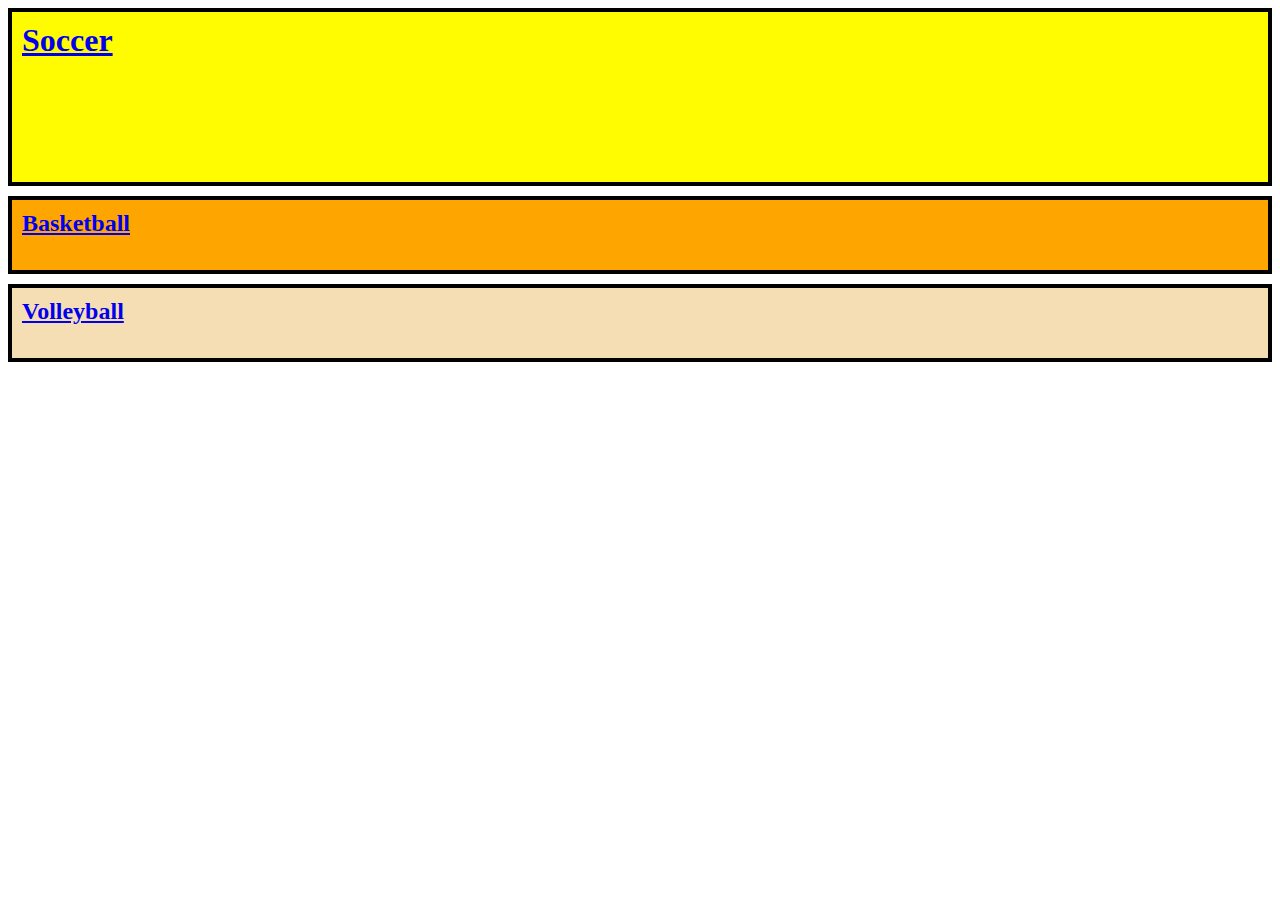
<file: index.html>
<!DOCTYPE html>
<html>

<head>
  <title>
    Index
  </title>
  <link rel="stylesheet" href="mainsports.style.css">

</head>

<body>

  <div class="contaner-1 mrz" style="background-color: rgb(255, 251, 0);height: 170px;">
    <h1 style="margin: 10px ; color: red;">
      <a href="Soccer.html">Soccer</a>
    </h1>
  </div>
  <div class="contaner-2 mrz">

    <h2 style="color:black; margin: 10px;">
      <a href="Basketball.html">Basketball</a>
    </h2>
  </div>

  <div class="contaner-3 mrz">
    <h2 style="color: white; margin: 10px;">
      <a href="Volleyball.html">Volleyball</a>
    </h2>
  </div>



  <script>

    var containers = document.getElementsByClassName(" mrz");

    // array JS
    var arrayContainer = [];


    // object JS
    var objectContainer = {};

    // String type JS
    var varStr1 = "hello";


    // String type JS
    var varInt1 = 1;


    // Char type JS
    var varChar1 = 'h';



    /// Print in Console
    console.log(containers);
    console.log(arrayContainer);
    console.log(objectContainer);
    console.log(varStr1);
    console.log(varInt1);
    console.log(varChar1);



    // a=26 b=50 c=62
    var a = 26;
    var b = 50;
    var c = 62;



    //1

    //2

    //3




    //4
    console.log(a);








    // +   -   *    /
    console.log(10 * 2);



    // 
    console.log(containers[0]);
    containers[0].onclick = function () {
      alert("Hello M R Z");
    };

  </script>

</body>

</html>
</file>
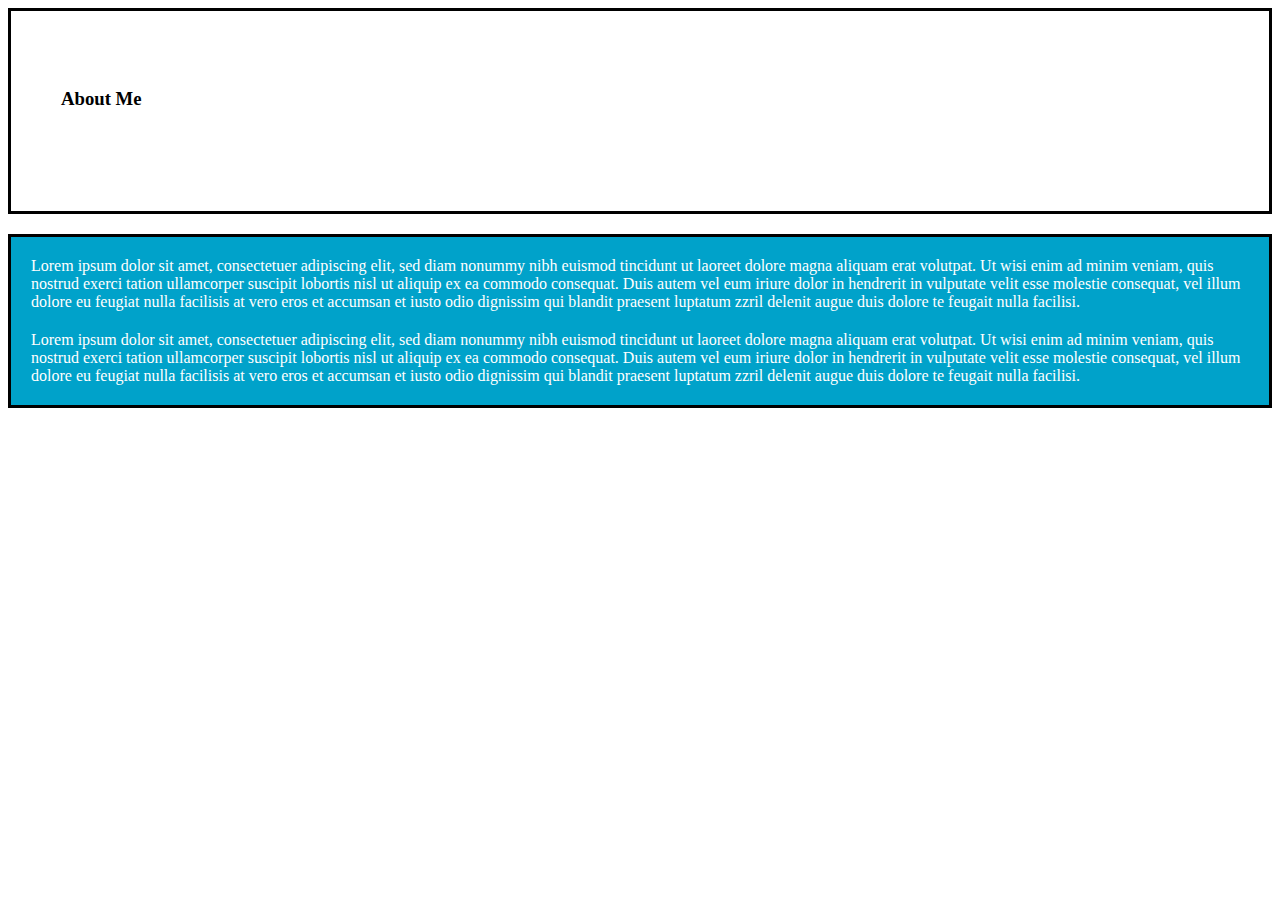
<file: aboutme.html>
<!DOCTYPE html>
<html>

<head>
    <title>about me</title>

</head>

<body>

    <div style="height:200px; border:black 3px solid;">
        <h3 style="margin-top: 77px;margin-left: 50px;">About Me</h3>
    </div>

    <div style="height:100%; border:black 3px solid; margin-top: 20px; background-color: rgb(0, 162, 202);color:white;">
        <p style="margin:20px;">
            Lorem ipsum dolor sit amet, consectetuer adipiscing elit, sed diam nonummy nibh euismod tincidunt ut laoreet
            dolore magna aliquam erat volutpat. Ut wisi enim ad minim veniam, quis nostrud exerci tation ullamcorper
            suscipit lobortis nisl ut aliquip ex ea commodo consequat. Duis autem vel eum iriure dolor in hendrerit in
            vulputate velit esse molestie consequat, vel illum dolore eu feugiat nulla facilisis at vero eros et
            accumsan et iusto odio dignissim qui blandit praesent luptatum zzril delenit augue duis dolore te feugait
            nulla facilisi.
        </p>
        <p style="margin:20px;">
            Lorem ipsum dolor sit amet, consectetuer adipiscing elit, sed diam nonummy nibh euismod tincidunt ut laoreet
            dolore magna aliquam erat volutpat. Ut wisi enim ad minim veniam, quis nostrud exerci tation ullamcorper
            suscipit lobortis nisl ut aliquip ex ea commodo consequat. Duis autem vel eum iriure dolor in hendrerit in
            vulputate velit esse molestie consequat, vel illum dolore eu feugiat nulla facilisis at vero eros et
            accumsan et iusto odio dignissim qui blandit praesent luptatum zzril delenit augue duis dolore te feugait
            nulla facilisi.
        </p>        
    </div>

</body>

</html>
</file>
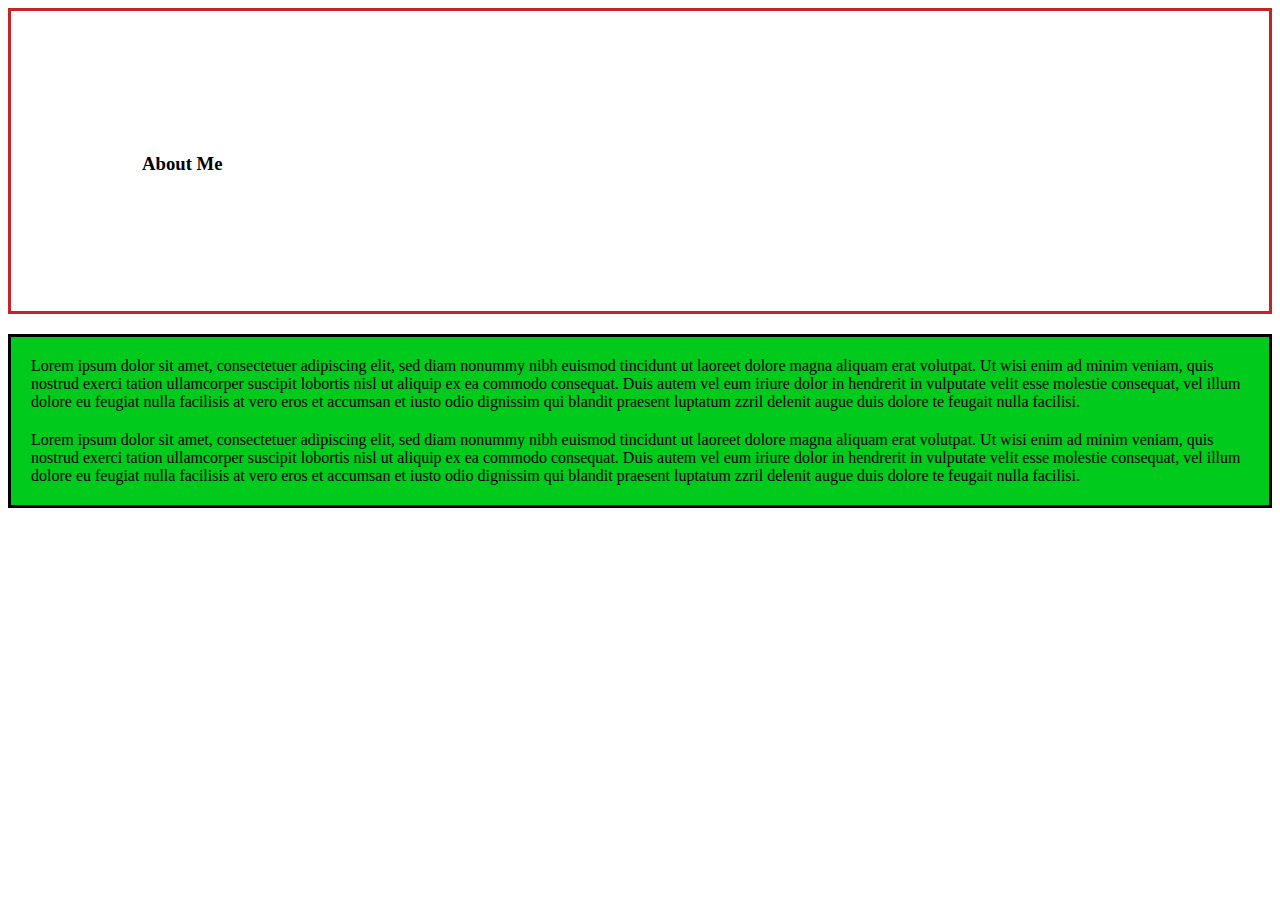
<file: aboutme1.html>
<!DOCTYPE html>
<html>

<head>
    <title>
        about me 1
    </title>

</head>

<body>

    <div style="height:300px; border:rgb(197, 36, 36) 3px solid;">
        <h3 style="margin-top: 142px; margin-left: 131px;">
            About Me
        </h3>
    </div>

    <div style="height:100%; border:black 3px solid; margin-top: 20px ; background-color: rgb(0, 202, 27); color:wrgb(0, 0, 0)">
        <p style="margin:20px;">
            Lorem ipsum dolor sit amet, consectetuer adipiscing elit, sed diam nonummy nibh euismod tincidunt ut laoreet
            dolore magna aliquam erat volutpat. Ut wisi enim ad minim veniam, quis nostrud exerci tation ullamcorper
            suscipit lobortis nisl ut aliquip ex ea commodo consequat. Duis autem vel eum iriure dolor in hendrerit in
            vulputate velit esse molestie consequat, vel illum dolore eu feugiat nulla facilisis at vero eros et
            accumsan et iusto odio dignissim qui blandit praesent luptatum zzril delenit augue duis dolore te feugait
            nulla facilisi.
        </p>
        <p style="margin:20px;">
            Lorem ipsum dolor sit amet, consectetuer adipiscing elit, sed diam nonummy nibh euismod tincidunt ut laoreet
            dolore magna aliquam erat volutpat. Ut wisi enim ad minim veniam, quis nostrud exerci tation ullamcorper
            suscipit lobortis nisl ut aliquip ex ea commodo consequat. Duis autem vel eum iriure dolor in hendrerit in
            vulputate velit esse molestie consequat, vel illum dolore eu feugiat nulla facilisis at vero eros et
            accumsan et iusto odio dignissim qui blandit praesent luptatum zzril delenit augue duis dolore te feugait
            nulla facilisi.
        </p>        
    </div>

</body>

</html>
</file>
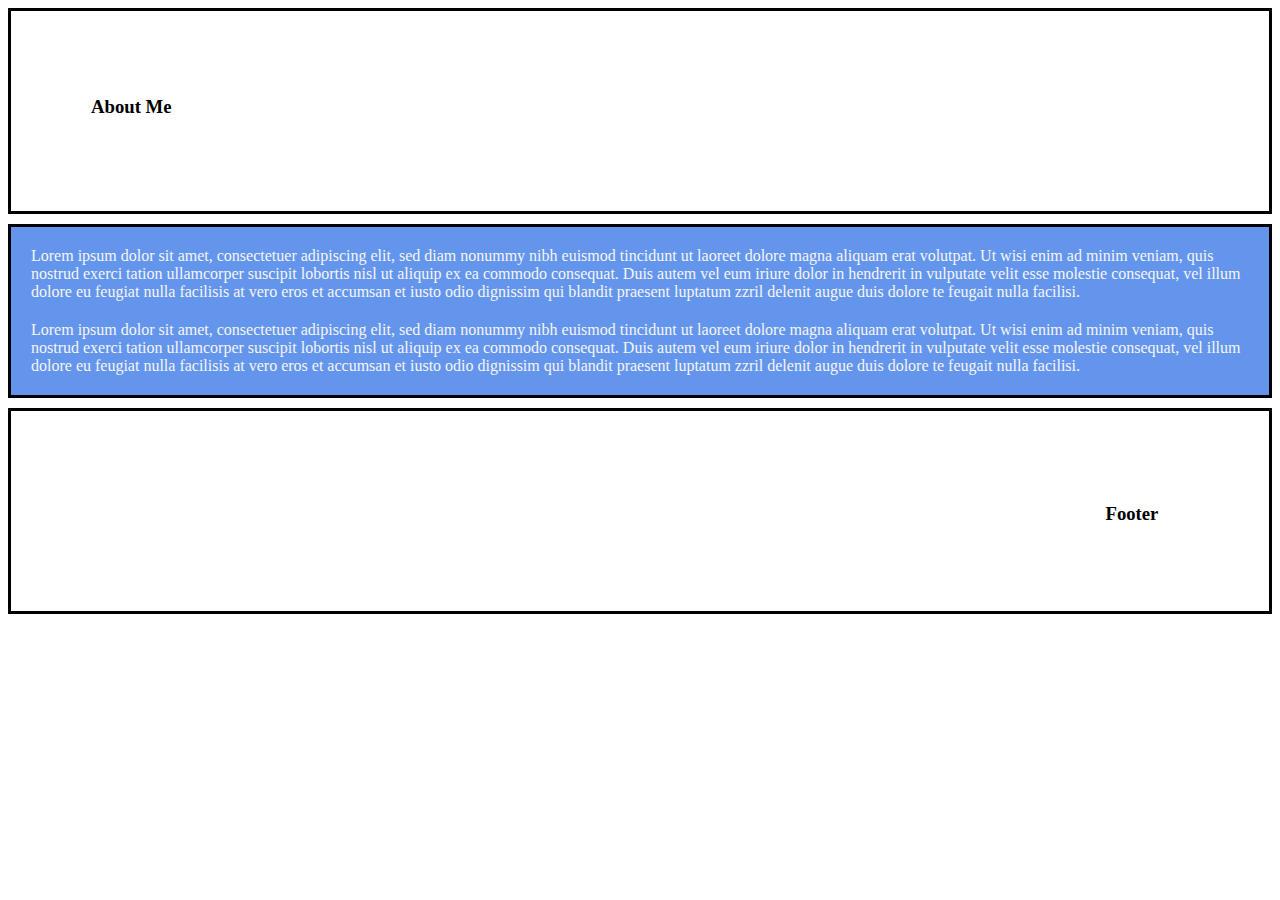
<file: aboutme2.html>
<!DOCTYPE html>
<html>

<head>
    <title>
        about me 2
    </title>
    <link rel="stylesheet" href="main.style.css">

</head>

<body>

<div class="container-10">
    <h3 style="margin-left: 80px; margin-top: 85px;">
        About Me
    </h3>
</div>    
  
<div class="container-11">
<p style="margin: 20px;color: whitesmoke;">
    Lorem ipsum dolor sit amet, consectetuer adipiscing elit, sed diam nonummy nibh euismod tincidunt ut laoreet
    dolore magna aliquam erat volutpat. Ut wisi enim ad minim veniam, quis nostrud exerci tation ullamcorper
    suscipit lobortis nisl ut aliquip ex ea commodo consequat. Duis autem vel eum iriure dolor in hendrerit in
    vulputate velit esse molestie consequat, vel illum dolore eu feugiat nulla facilisis at vero eros et
    accumsan et iusto odio dignissim qui blandit praesent luptatum zzril delenit augue duis dolore te feugait
    nulla facilisi.
</p>

<p style="margin: 20px;color: whitesmoke;">
    Lorem ipsum dolor sit amet, consectetuer adipiscing elit, sed diam nonummy nibh euismod tincidunt ut laoreet
    dolore magna aliquam erat volutpat. Ut wisi enim ad minim veniam, quis nostrud exerci tation ullamcorper
    suscipit lobortis nisl ut aliquip ex ea commodo consequat. Duis autem vel eum iriure dolor in hendrerit in
    vulputate velit esse molestie consequat, vel illum dolore eu feugiat nulla facilisis at vero eros et
    accumsan et iusto odio dignissim qui blandit praesent luptatum zzril delenit augue duis dolore te feugait
    nulla facilisi.
</p>

</div>
<div class="container-12">
    <h3 style="margin-top: 92px;margin-left: 87% ;">
        Footer
    </h3>
</div>
</body>

</html>
</file>
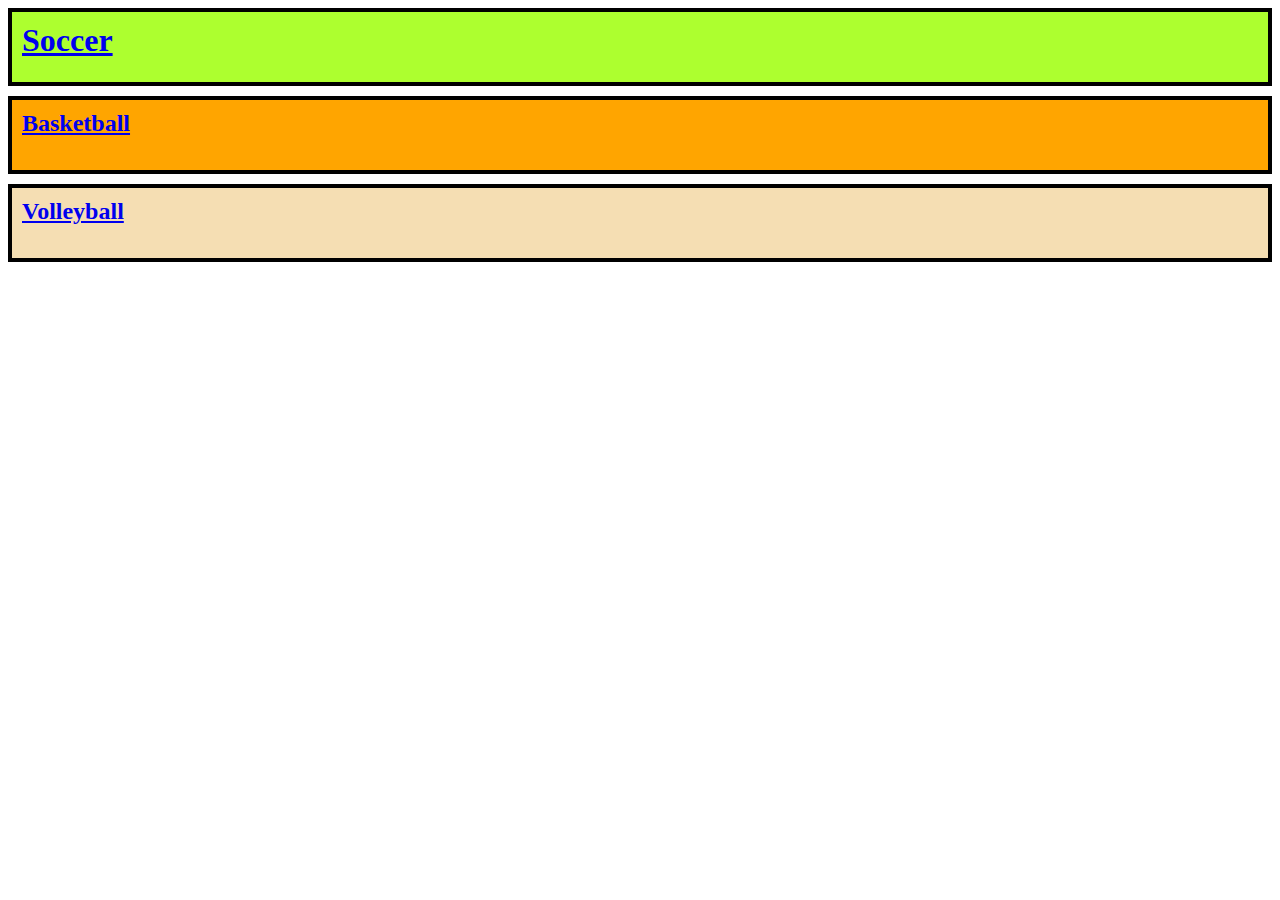
<file: Aboutsports.html>
<!DOCTYPE html>
<html>

<head>
    <title>
        Aboutsports
    </title>
    <link rel="stylesheet" href="mainsports.style.css">

</head>

<body>

  <div class="contaner-1">
      <h1 style="margin: 10px ; color: red;">
          <a href="Soccer.html">Soccer</a>
      </h1>
  </div> 
<div class="contaner-2">

    <h2 style="color:black; margin: 10px;">
        <a href="Basketball.html">Basketball</a>
    </h2>
</div>

<div class="contaner-3">
    <h2 style="color: white; margin: 10px;">
        <a href="Volleyball.html">Volleyball</a>
    </h2>
</div>

</body>

</html>
</file>
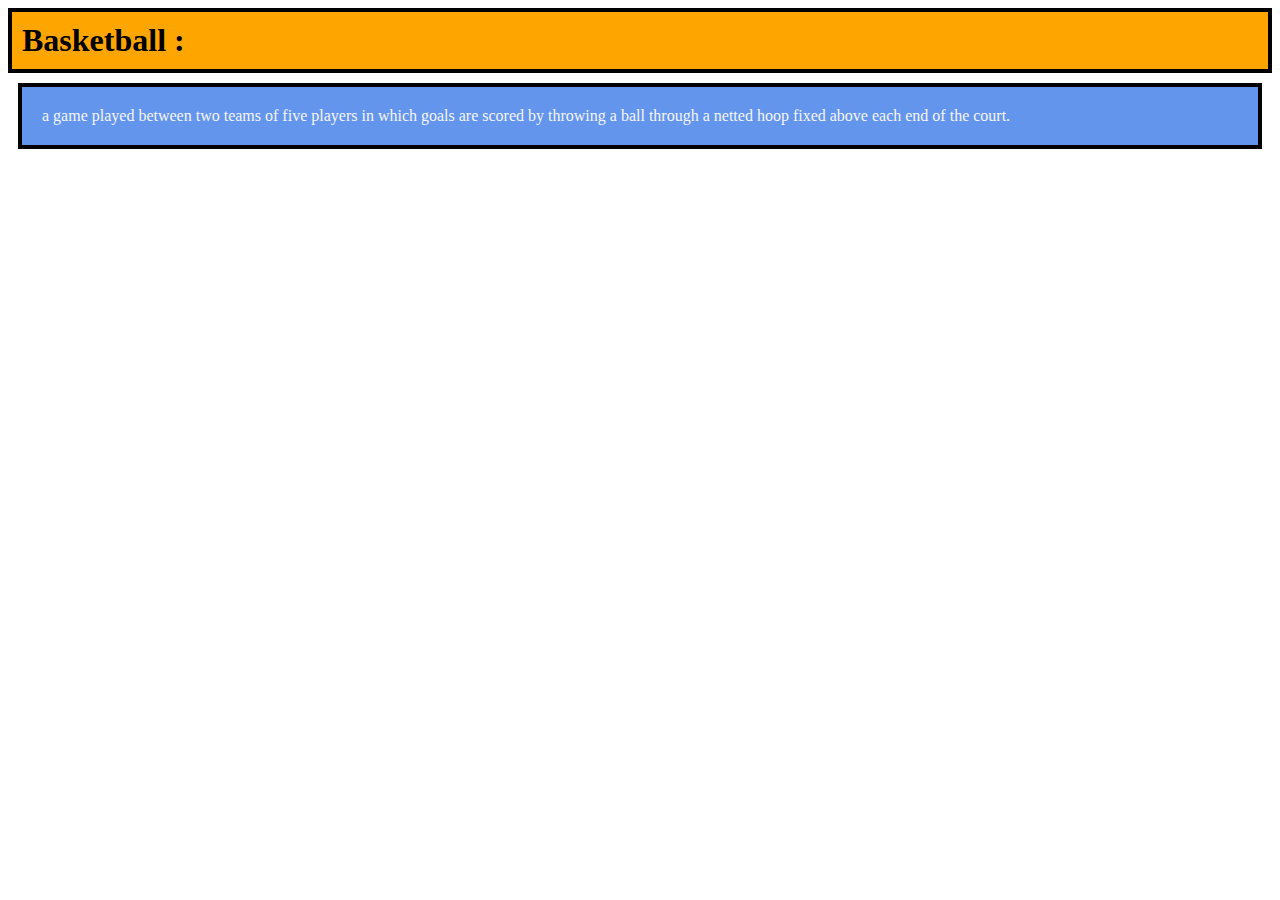
<file: Basketball.html>
<!DOCTYPE html>
<html>

<head>
    <title>
        Basketball

    </title>
    <link rel="stylesheet" href="mainsports.style.css">

</head>

<body>

    <div class="contaner-6">
        <h1 style="color: black;margin: 10px;">
            Basketball :

        </h1>
    </div>
    <div class="contaner-7">
        <p style="margin: 20px;color: whitesmoke;">
            a game played between two teams of five players in which goals are scored by throwing a ball through a
            netted hoop fixed above each end of the court.
        </p>


</body>

</html>
</file>
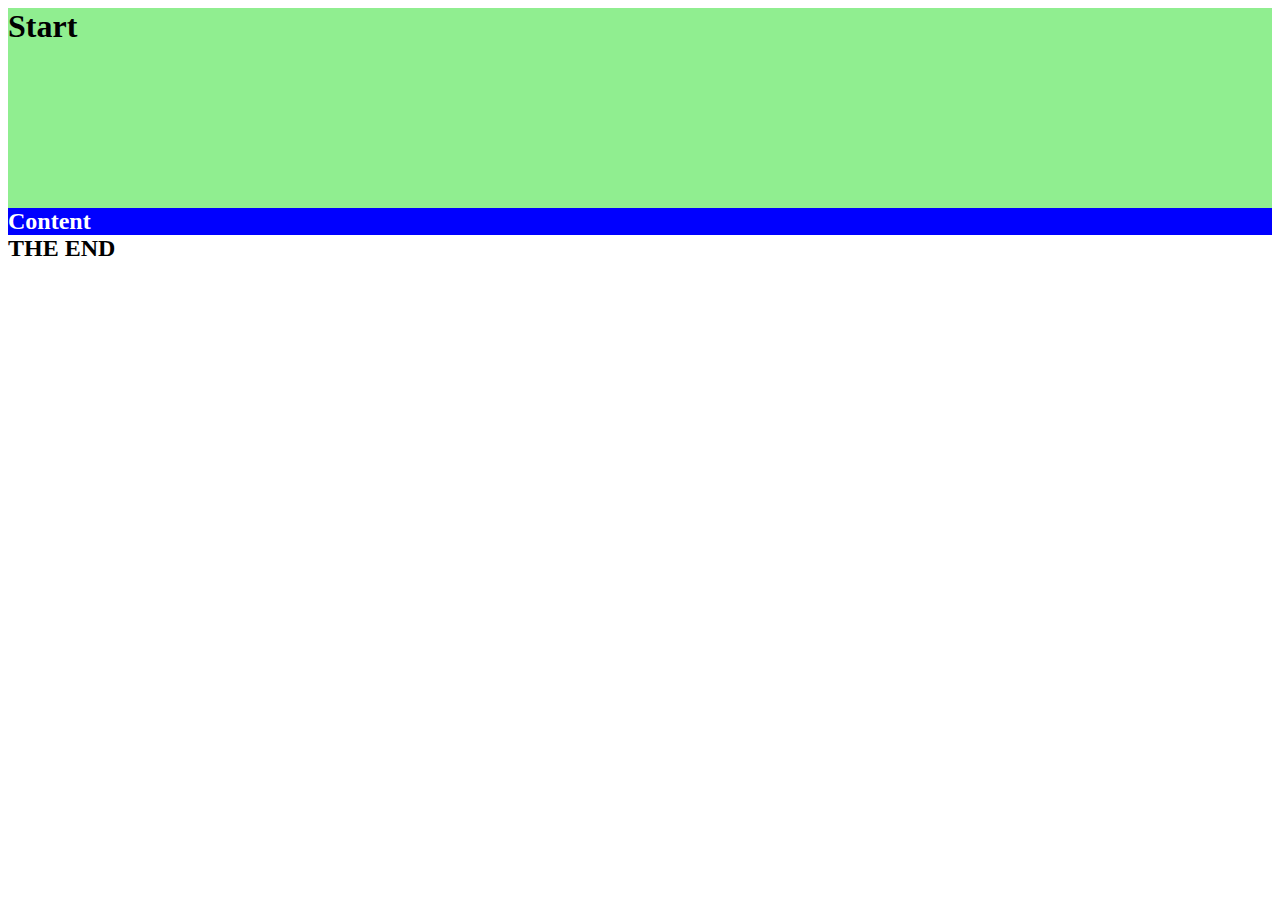
<file: index0.html>
<!DOCTYPE html>
<html>

<head>
    <title>Page 123Title</title>
    <link rel="stylesheet" href="main.style.css">

</head>

<body>

    <!-- <h1>This is a Heading</h1>
    <p>This is a paragraph.</p>

    <h2>I am H2 </h2>
    <p>This is a paragraph.</p>


    <div>12312313</div> -->


    <div class="container-4">
        <h1 style="margin: 0px;">Start</h1>
    </div>

    <div class="container-5">
        <h2 style="margin: 0px;">Content</h2>
    </div>

    <div class="container-6>">
        <h2 style="margin: 0px;">
            THE END
        </h2>
    </div>

</body>

</html>
</file>
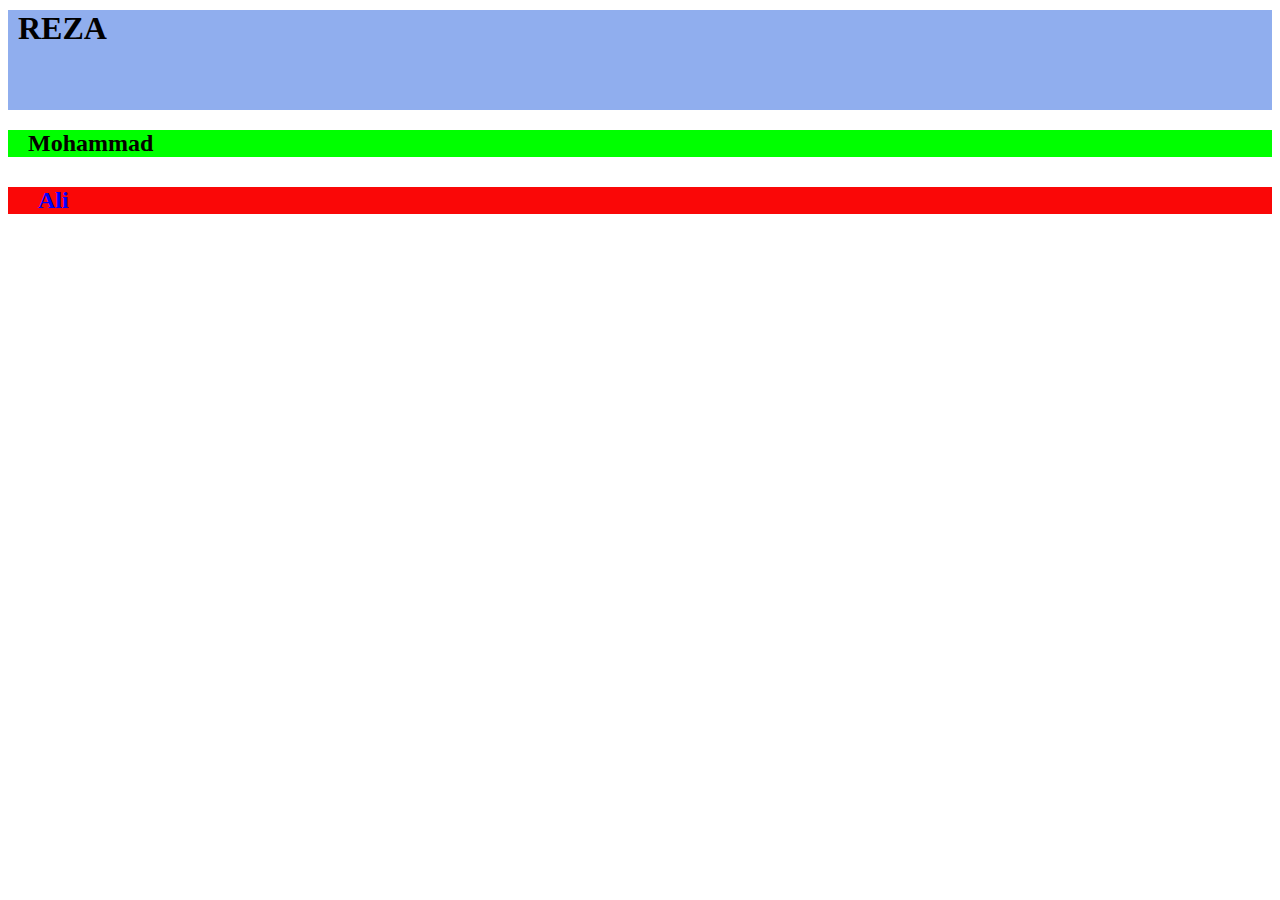
<file: index2.html>
<!DOCTYPE html>
<html>

<head>
    <title>
        index2
    </title>
    <link rel="stylesheet" href="main.style.css">
</head>

<body>

   

    <div class="container-7">
        <h1 style="margin: 10px;">
            REZA
        </h1>
    </div>

    <div class="container-8">
        <h2 style="margin: 20px;">
            Mohammad
        </h2>
    </div>

    <div class="container-9">
        <h2 style="margin: 30px;">
           Ali
        </h2>
    </div>

</body>

</html>
</file>
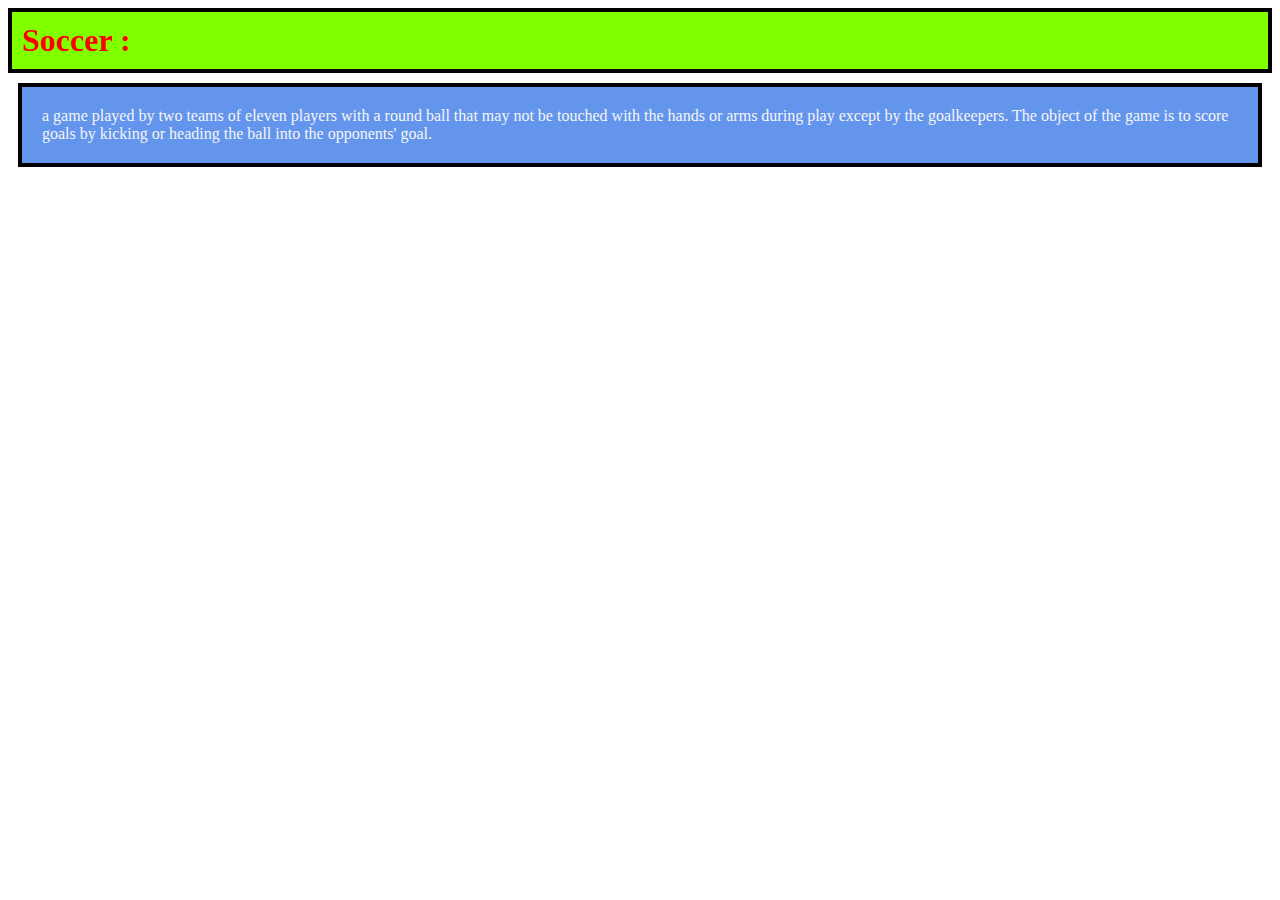
<file: Soccer.html>
<!DOCTYPE html>
<html>

<head>
    <title>
        Soccer

    </title>
    <link rel="stylesheet" href="mainsports.style.css">

</head>

<body>

    <div class="contaner-4">
        <h1 style="color: red;margin: 10px;">
            Soccer :

        </h1>
    </div>
    <div class="contaner-5">
        <p style="margin: 20px;color: whitesmoke;">
            a game played by two teams of eleven players with a round ball that may not be touched with the hands or
            arms during play except by the goalkeepers. The object of the game is to score goals by kicking or heading
            the ball into the opponents' goal.
        </p>


</body>

</html>
</file>
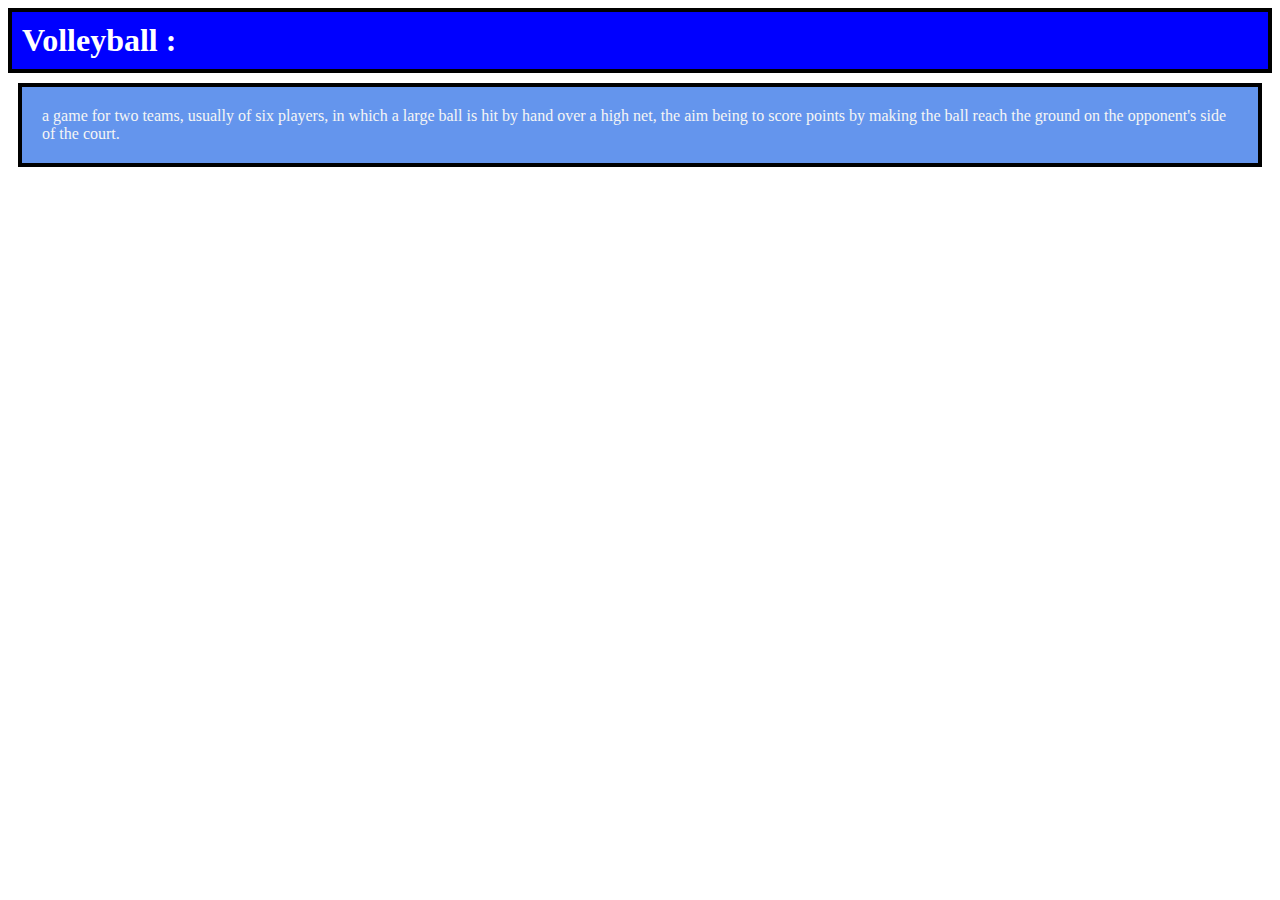
<file: Volleyball.html>
<!DOCTYPE html>
<html>

<head>
    <title>
        Volleyball

    </title>
    <link rel="stylesheet" href="mainsports.style.css">

</head>

<body>

    <div class="contaner-8">
        <h1 style="color: white;margin: 10px;">
            Volleyball :

        </h1>
    </div>
    <div class="contaner-9">
        <p style="margin: 20px;color: whitesmoke;">
            a game for two teams, usually of six players, in which a large ball is hit by hand over a high net, the aim
            being to score points by making the ball reach the ground on the opponent's side of the court.
        </p>


</body>

</html>
</file>
<file: mainsports.style.css>
.contaner-1{
    border: black 4px solid;
    height: 70px;
    background-color: greenyellow ;
     
}

.contaner-2{
    border: black 4px solid;
    height: 70px;
    background-color: orange;
    margin-top: 10px;
}

.contaner-3{
    border: black 4px solid;
    height: 70px;
    background-color: wheat;
    margin-top: 10px;
}

.contaner-4{
    border: black 4px solid; 
    background-color: chartreuse;
}

.contaner-5{
    height: 100%px; 
    border: black 4px solid;
    background-color: cornflowerblue;margin: 10px ;
}

.contaner-6{
    border: black 4px solid; 
    background-color: orange;
}

.contaner-7{
    height: 100%px; 
    border: black 4px solid;
    background-color: cornflowerblue;margin: 10px ;
}

.contaner-8{
    border: black 4px solid; 
    background-color:blue;
}

.contaner-9{
    height: 100%px; 
    border: black 4px solid;
    background-color: cornflowerblue;margin: 10px ;
}


div {
    background-color: tomato;
}
/* 
اولویت ها - ترتیب


1- inline style
2- CSS Class
3- Selectors

 */
</file>
<file: main.style.css>
.container-1 {
    height: 200px;
    border:black 3px solid;
    background-color: lightseagreen;
}


.container-2 {
    background-color: blue;
}


.container-3 {
    background-color: darkgreen;
    color:black;
}


.container-4{
    background-color: lightgreen; 
    height: 200px;

}

.container-5{
    background-color: blue; 
    color:white;
}

.container-6{
    background-color: lightgray; 
    color:blue;
}

.container-7{
    background-color: rgb(144, 174, 238); 
    height: 100px;
}

.container-8{
    background-color: rgb(0, 255, 0); 
    color:rgb(5, 0, 0);
}

.container-9{
    background-color: rgb(250, 7, 7); 
    color:blue;
}

.container-10{
    height: 200px; 
    border: black 3px solid;
    margin-bottom: 10px;
}

.container-11{
    height: 100%px; 
    border: black 3px solid;
    background-color: cornflowerblue;
}

.container-12{
    height: 200px ; 
    border: black 3px solid;
    margin-top: 10px;
}
</file>
